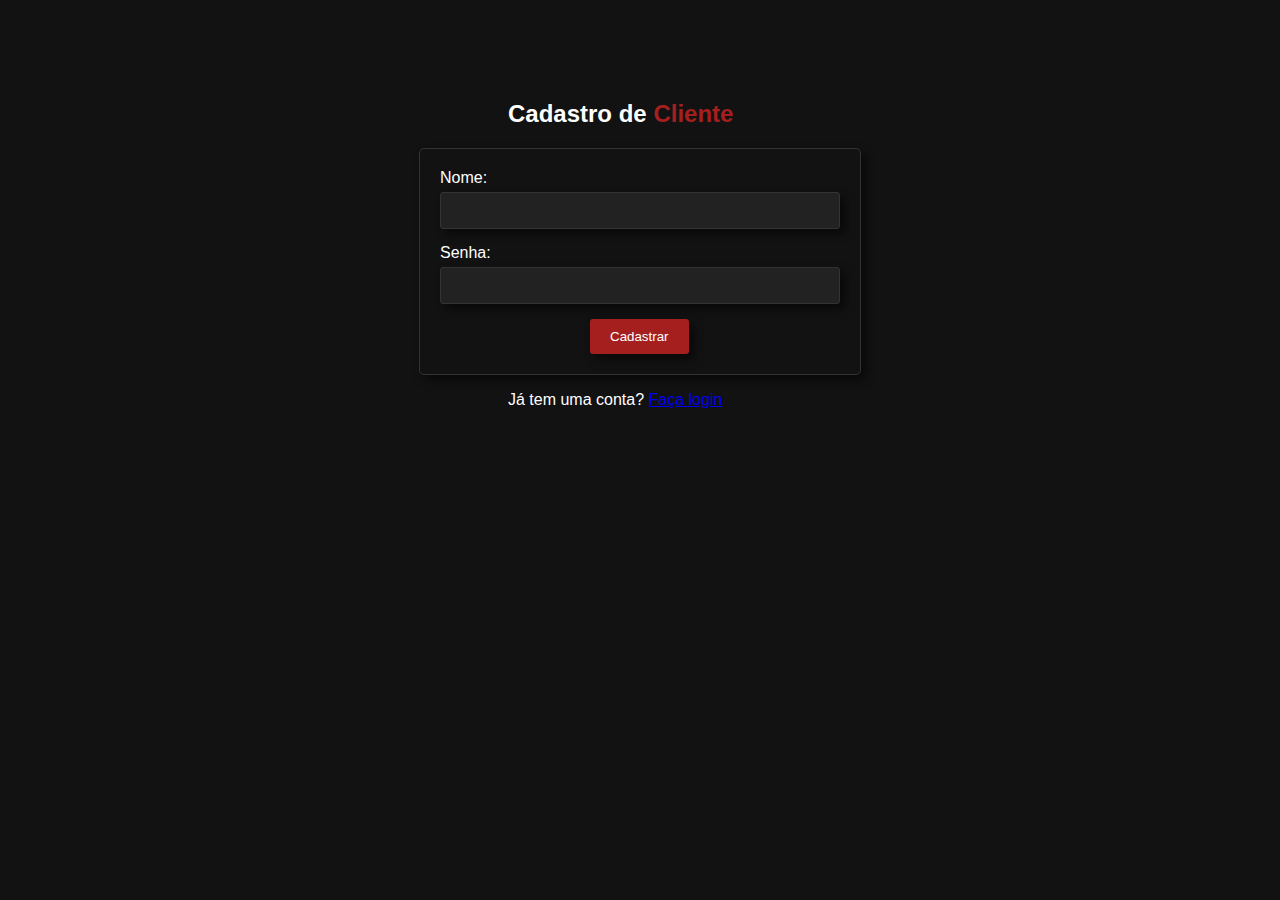
<file: index.html>
<!DOCTYPE html>
<html lang="pt-BR">
<head>
    <meta charset="UTF-8">
    <meta name="viewport" content="width=device-width, initial-scale=1.0">
    <title>Cadastro de Cliente</title>
    <link rel="stylesheet" href="index.css">
</head>
<body>
    <h2>Cadastro de <span>Cliente</span></h2>
    <form action="cadastro.php" method="POST">
        <label for="nome">Nome:</label>
        <input type="text" id="nome" name="nome" required>
        
        <label for="senha">Senha:</label>
        <input type="password" id="senha" name="senha" required>
        
        <button type="submit">Cadastrar</button>
    </form>
    <p>Já tem uma conta? <a href="login.html">Faça login</a></p>
</body>
</html>
</file>
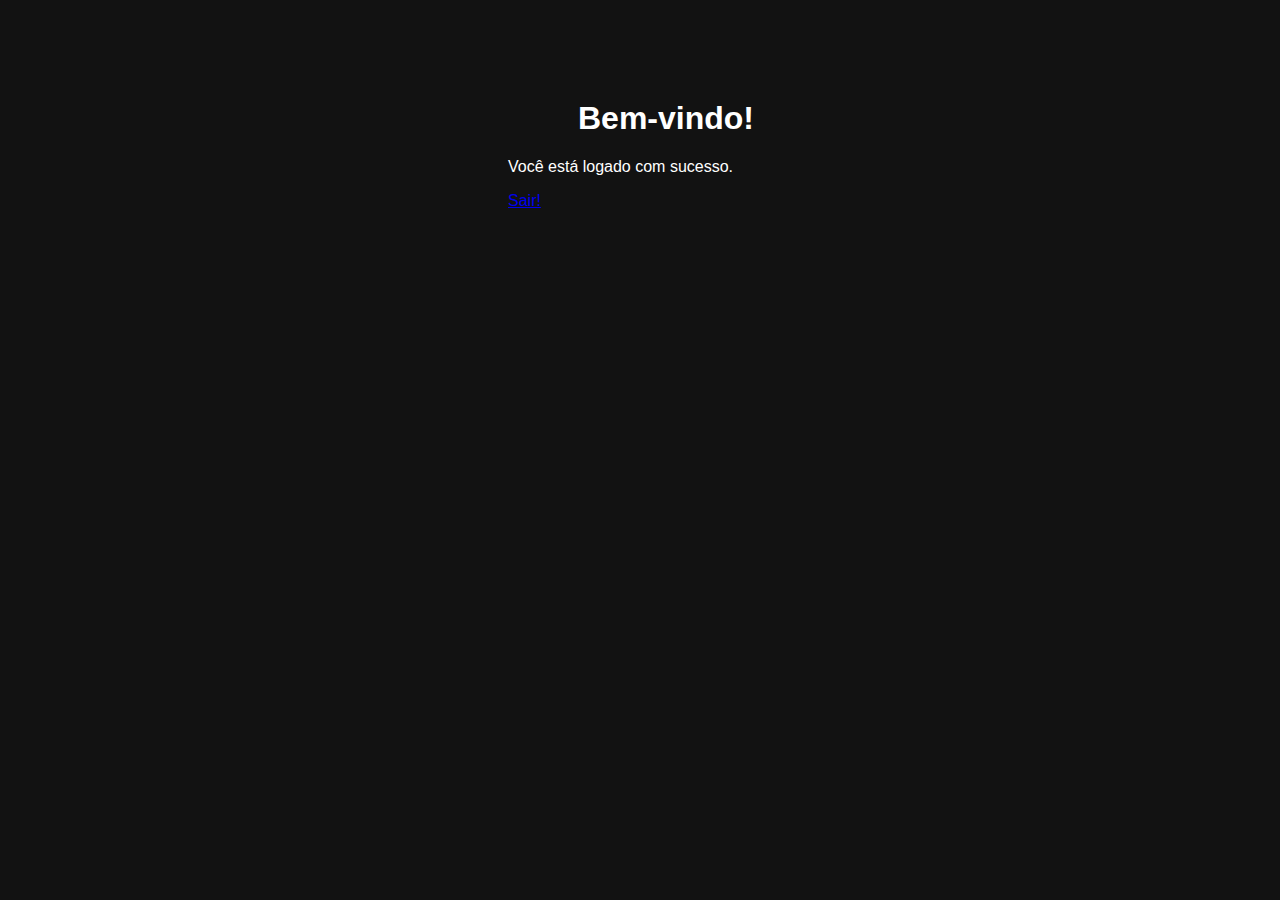
<file: bem-vindo.html>
<!DOCTYPE html>
<html lang="pt-BR">
<head>
    <meta charset="UTF-8">
    <meta name="viewport" content="width=device-width, initial-scale=1.0">
    <title>Bem-Vindo</title>
    <link rel="stylesheet" href="bem-vindo.css">
</head>
<body>
    <h1>Bem-vindo!</h1>
    <p>Você está logado com sucesso.</p>
    <p><a href="index.html">Sair!</a></p>
</body>
</html>
</file>
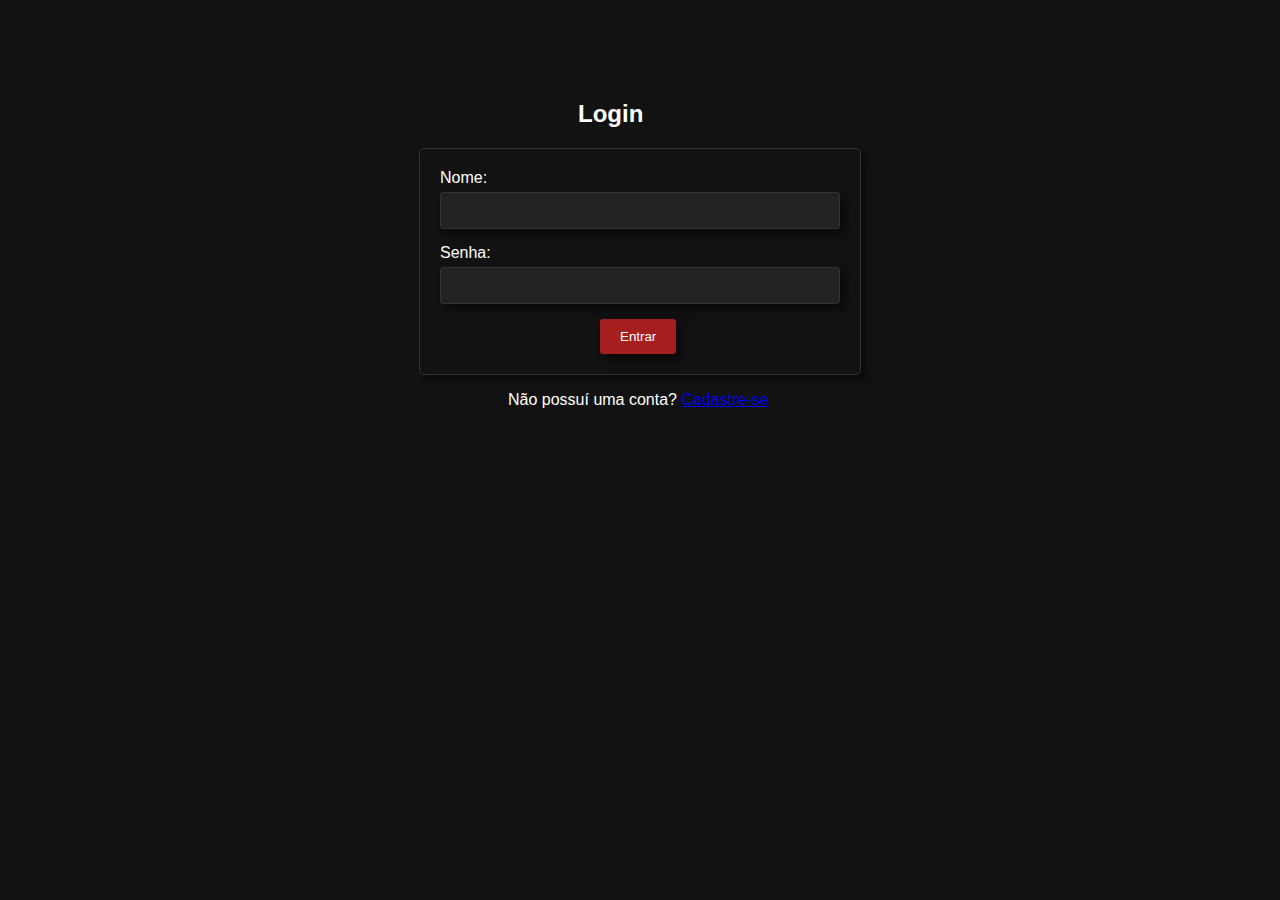
<file: login.html>
<!DOCTYPE html>
<html lang="pt-BR">
<head>
    <meta charset="UTF-8">
    <meta name="viewport" content="width=device-width, initial-scale=1.0">
    <title>Login</title>
    <link rel="stylesheet" href="login.css">
</head>
<body>
    <h2>Login</h2>
    <form action="login.php" method="POST">
        <label for="nome">Nome:</label>
        <input type="text" id="nome" name="nome" required>
        
        <label for="senha">Senha:</label>
        <input type="password" id="senha" name="senha" required>
        
        <button type="submit">Entrar</button>
    </form>
    <p>Não possuí uma conta? <a href="index.html">Cadastre-se</a></p>
</body>
</html>
</file>
<file: index.css>
body {
    background-color: #121212;
    color: #fff;
    font-family: sans-serif;
    margin-top: 100px;
}

form{
    max-width: 400px;
    margin: 0 auto;
    padding: 20px;
    border: 1px solid #333;
    border-radius: 5px;
    box-shadow: 5px 5px 10px rgba(0, 0, 0, 0.548);
}

label{
    display: block;
    margin-bottom: 5px;
    color: #fff;
    
}

input{
    width: 100%;
    padding: 10px;
    margin-bottom: 15px;
    box-sizing: border-box;
    border: 1px solid #333;
    border-radius: 3px;
    background-color: #222;
    color: #fff;
    box-shadow: 5px 5px 10px rgba(0, 0, 0, 0.548);
}

button{
    background-color: #a51f1f;
    color: #fff;
    border: none;
    padding: 10px 20px;
    border-radius: 3px;
    cursor: pointer;
    margin-left: 150px;
    box-shadow: 5px 5px 10px rgba(0, 0, 0, 0.548);
}

h2{
    margin-left: 500px;
    color: #fff;
}

p{
    margin-left: 500px;
    color: #fff;
}

span{
    color: #a51f1f;
}
</file>
<file: bem-vindo.css>
body {
    background-color: #121212;
    color: #fff;
    font-family: sans-serif;
    margin-top: 100px;
}

p{
    margin-left: 500px;
    color: #fff;
}

h1{
    margin-left: 570px;
    color: #fff;
}
</file>
<file: login.css>
body {
    background-color: #121212;
    color: #fff;
    font-family: sans-serif;
    margin-top: 100px;
}

form{
    max-width: 400px;
    margin: 0 auto;
    padding: 20px;
    border: 1px solid #333;
    border-radius: 5px;
    box-shadow: 5px 5px 10px rgba(0, 0, 0, 0.548);
}

label{
    display: block;
    margin-bottom: 5px;
    color: #fff;
    
}

input{
    width: 100%;
    padding: 10px;
    margin-bottom: 15px;
    box-sizing: border-box;
    border: 1px solid #333;
    border-radius: 3px;
    background-color: #222;
    color: #fff;
    box-shadow: 5px 5px 10px rgba(0, 0, 0, 0.548);
}

button{
    background-color: #a51f1f;
    color: #fff;
    border: none;
    padding: 10px 20px;
    border-radius: 3px;
    cursor: pointer;
    margin-left: 160px;
    box-shadow: 5px 5px 10px rgba(0, 0, 0, 0.548);
}

h2{
    margin-left: 570px;
    color: #fff;
}

p{
    margin-left: 500px;
    color: #fff;
}
</file>
